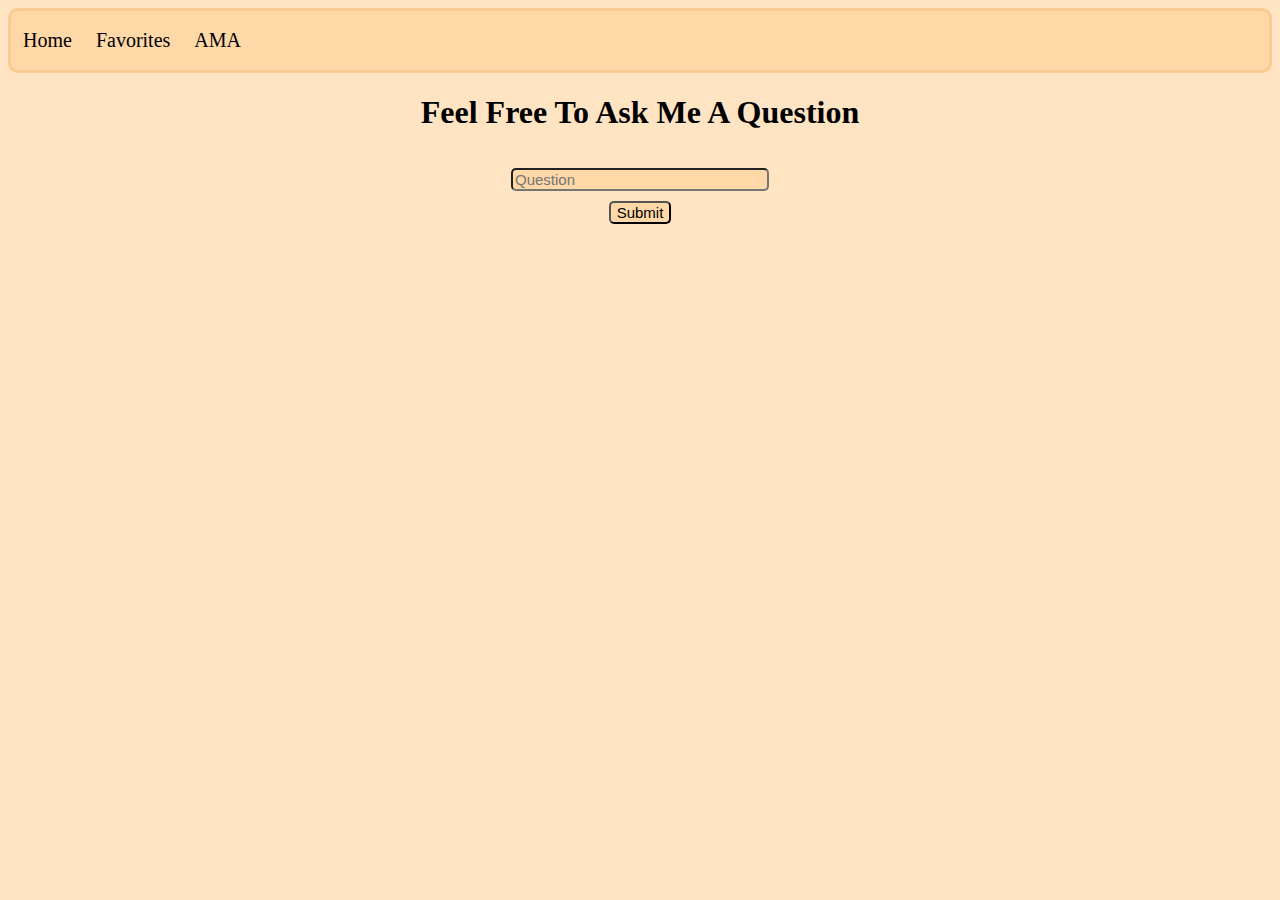
<file: form.html>
<!DOCTYPE html>
<html lang="en">
<head>
    <meta charset="UTF-8">
    <meta name="viewport" content="width=device-width, initial-scale=1.0">
    <title>Ask Me Anything</title>
    <!--Links the css file to this HTML document-->
    <link rel="stylesheet" href="styles.css">
</head>
<body>
    <nav>
        <a href="index.html">Home</a>
        <a href="table.html">Favorites</a>
        <a href="form.html">AMA</a>
    </nav>
    <h1>Feel Free To Ask Me A Question</h1>
    <!--The form tag creates a section where you can  create interactive tools that the user can then use to submit information to the server-->
        <form>
        <!--The input tag defines that there will be a data field that the user can use, with the type being text in this occasion-->
        <!--The submit input can then be used to submit the text from the text box above it-->
            <input class="input" id="text-box" type="text" name="Question" placeholder="Question"> <br>
            <input class="input" id="submit" type="submit" value="Submit">
        </form>
</body>
</html>
</file>
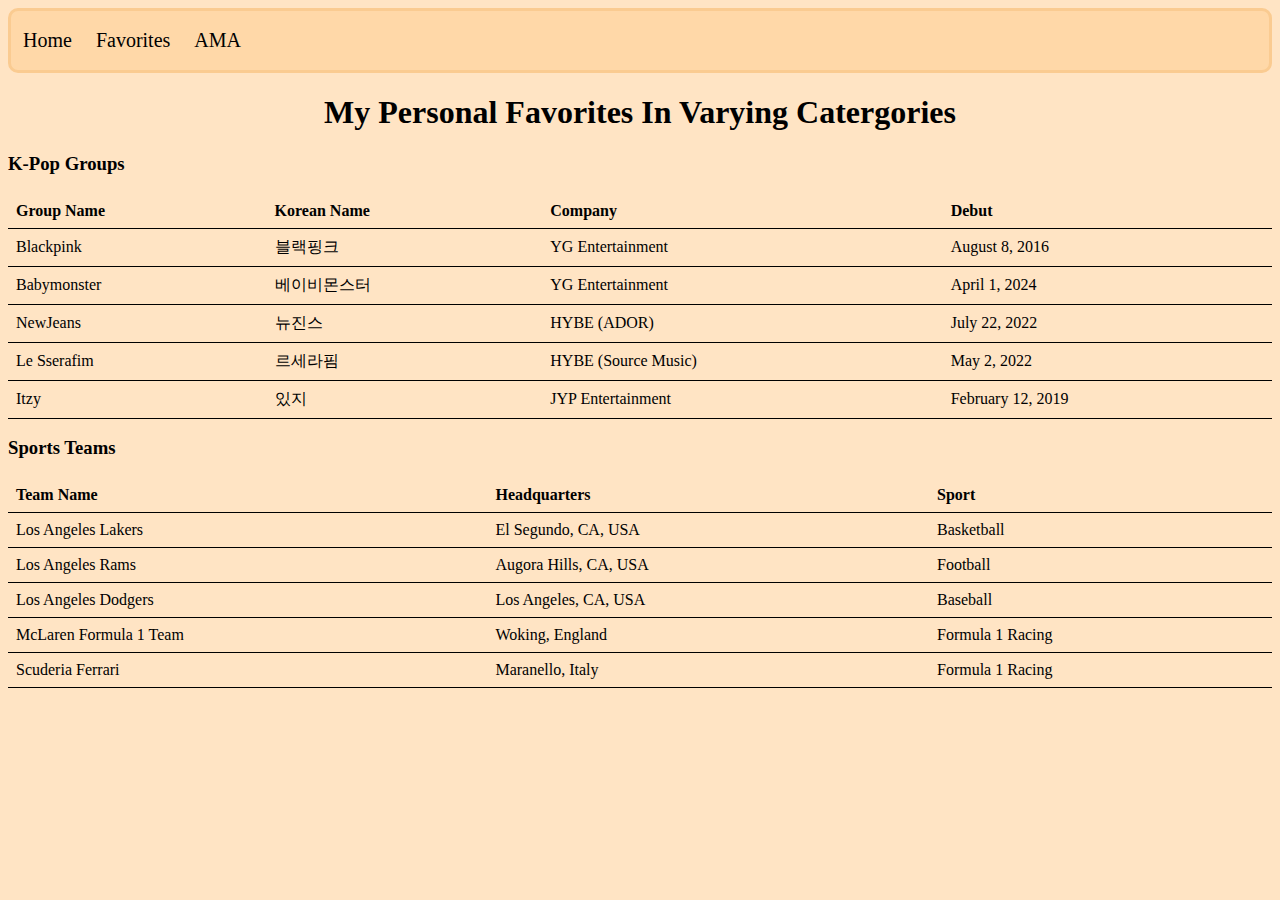
<file: table.html>
<!DOCTYPE html>
<html lang="en">
<head>
    <meta charset="UTF-8">
    <meta name="viewport" content="width=device-width, initial-scale=1.0">
    <title>Personal Favorites</title>
    <!--Links the css file to this HTML document-->
    <link rel="stylesheet" href="styles.css">
</head>
<body>
    <nav>
        <a href="index.html">Home</a>
        <a href="table.html">Favorites</a>
        <a href="form.html">AMA</a>
    </nav>
    <h1>My Personal Favorites In Varying Catergories</h1>
    <h3>K-Pop Groups</h3>
    <!--The table tag defines the following data will be in a table-->
    <table>
        <!--thead marks the head of the table (the heading that can be used to mark catergories for example)-->
        <thead>
            <!--tr creates a row on the table while th defines the data as a header cell in the table-->
            <tr>
                <th>Group Name</th>
                <th>Korean Name</th>
                <th>Company </th>
                <th>Debut</th>
            </tr>
        </thead>
        <!--tbody marks the following content as the body of the table (the main section where the data can displayed for example)-->
        <tbody>
            <!--again the tr tag defines a new row while td defines the data as a data cell in the table-->
            <tr class="Blackpink">
                <td>Blackpink</td>
                <td>블랙핑크</td>
                <td>YG Entertainment</td>
                <td>August 8, 2016</td>
            </tr>
            <tr class="Babymonster">
                <td>Babymonster</td>
                <td>베이비몬스터</td>
                <td>YG Entertainment</td>
                <td>April 1, 2024</td>
            </tr>
            <tr class="NewJeans">
                <td>NewJeans</td>
                <td>뉴진스</td>
                <td>HYBE (ADOR)</td>
                <td>July 22, 2022</td>
            </tr>
            <tr class="Le Sserafim">
                <td>Le Sserafim</td>
                <td>르세라핌</td>
                <td>HYBE (Source Music)</td>
                <td>May 2, 2022</td>
            </tr>
            <tr class="Itzy">
                <td>Itzy</td>
                <td>있지</td>
                <td>JYP Entertainment</td>
                <td>February 12, 2019</td>
            </tr>
        </tbody>
    </table>
    <h3>Sports Teams</h3>
    <table>
        <thead>
            <tr>
                <th>Team Name</th>
                <th>Headquarters</th>
                <th>Sport</th>
            </tr>
        </thead>
        <tbody>
            <tr class="Lakers">
                <td>Los Angeles Lakers</td>
                <td>El Segundo, CA, USA</td>
                <td>Basketball</td>
            </tr>
            <tr class="Rams">
                <td>Los Angeles Rams</td>
                <td>Augora Hills, CA, USA</td>
                <td>Football</td>
            </tr>
            <tr class="Dodgers">
                <td>Los Angeles Dodgers</td>
                <td>Los Angeles, CA, USA</td>
                <td>Baseball</td>
            </tr>
            <tr class="McLaren">
                <td>McLaren Formula 1 Team</td>
                <td>Woking, England</td>
                <td>Formula 1 Racing</td>
            </tr>
            <tr class="Ferrari">
                <td>Scuderia Ferrari</td>
                <td>Maranello, Italy</td>
                <td>Formula 1 Racing</td>
            </tr>
        </tbody>
    </table>
</body>
</html>
</file>
<file: styles.css>
/*Changes the background color of the entire body section*/
body {
    background-color: bisque;
}
/*Styles the navigation bar with it's color and shaping, while also creating a flex container and stacking the flex items (the links) horizontally*/
nav {
    background-color: rgb(255, 216, 168);
    border-radius: 10px;
    border: solid;
    border-color: rgb(250, 203, 145);
    display: flex;
    flex-direction: row;
}
/*Creates the sizing and color of each link on the navigation bar*/
nav a {
    font-size: 20px;
    color: black;
    padding: 18px 12px 18px 12px;
}
/*Removes the underline on the links in navigation bar*/
nav a:link {
    text-decoration: none;
}
/*Changes background color of link that user is hovering over*/
nav a:hover {
    background-color: rgb(250, 203, 145);
}
/*Changes background color of link that user is clicking*/
nav a:active {
    background-color: antiquewhite;
}
/*Brings all h1 tags to the center of the page*/
h1 {
    text-align: center;
}
/*Brings all elements in this class to the center of the page*/
.centered-subheadings {
    text-align: center;
}
/*Creates a flex container with even spacing among each list item
The content wraps and moves to the bottom if the page size decreases 
The content begins at the top of the flex container*/
.favs {
    display: flex;
    justify-content: space-evenly;
    flex-wrap: wrap;
    align-content: flex-start;
    padding: 0px;
}
/*Aligns each list item (text and picture) to the center of its own space and removes bullet point that a list item would have*/
.favs li {
    text-align: center;
    list-style-type: none;
}
/*Stretches table across whole page while setting shared borders*/
table {
    border-collapse: collapse;
    width: 100%;
}
/*Aligns the text to the left of the table cell while creating black border line in the bottom to create sense of seperation
Also creates spacing with use of padding*/
th, td {
    padding: 8px;
    text-align: left;
    border-bottom: 1px solid black;
}
/*Changes the background color of the row user hovers on, but only the rows containing data and not headers*/
tbody tr:hover {
    background-color: antiquewhite;
}
/*Aligns the textbox and button in the center*/
form {
    text-align: center;
}
/*Changes background color inside the text box and button*/
.input {
    background-color: rgb(255, 216, 168);
}
/*Increasing shape, font, and making it rounder
Increasing the distance between the text box and top of the input section, while also increasing distance between text box and button*/
#text-box {
    width: 250px;
    margin-top: 15px;
    margin-bottom: 10px;
    font-size: 15px;
    border-radius: 5px;
}
/*Increases the size of the button, whiile also making it rounder
Increasing distance between the button and the distance between the button and bottom of input section*/
#submit {
    margin-bottom: 15px;
    font-size: 15px;
    border-radius: 5px;
}
/*Changes background color of the button when hovering over it*/
#submit:hover {
    background-color: rgb(250, 203, 145);
}
/*Changes background color of the button when clicked*/
#submit:active {
    background-color: antiquewhite;
}
</file>
